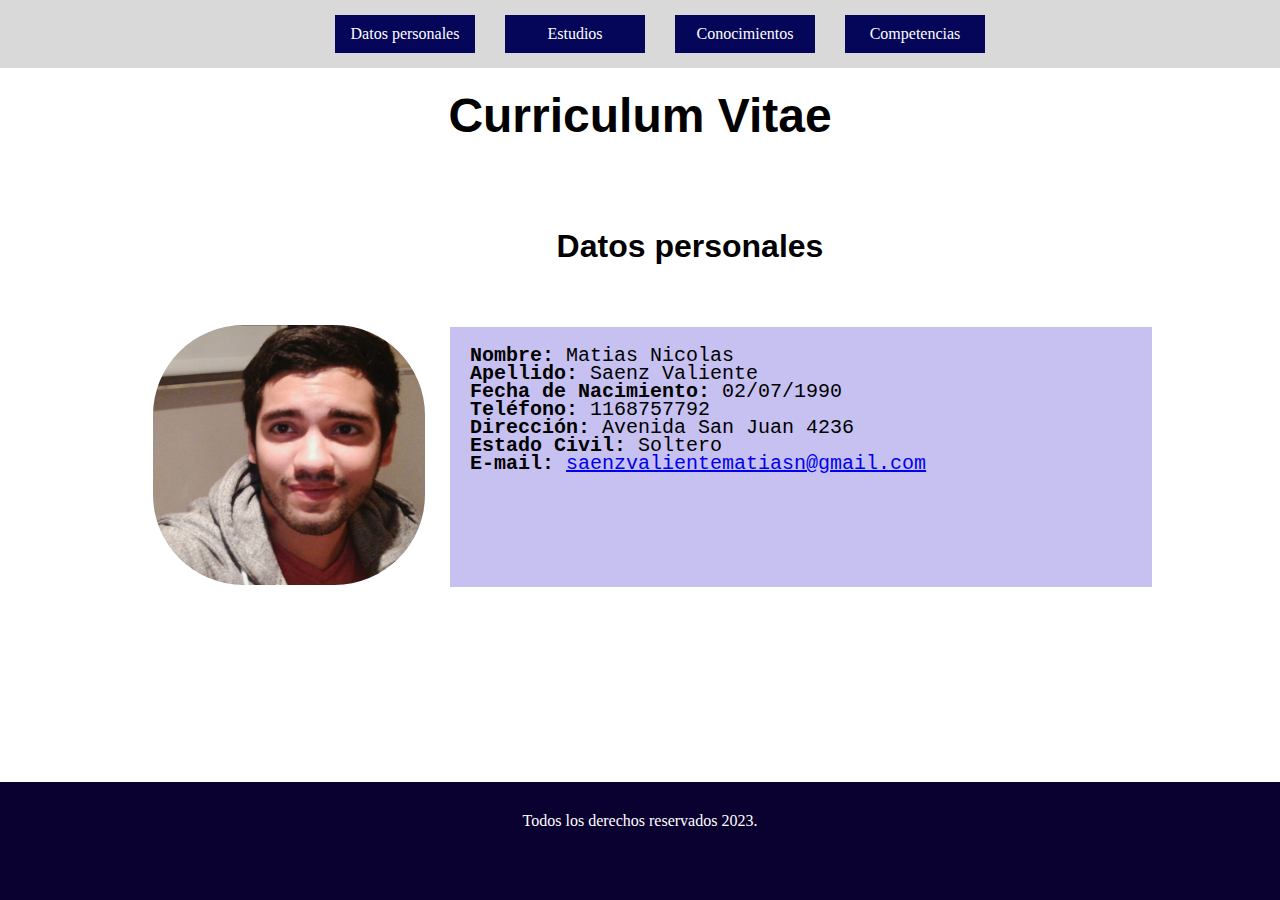
<file: index.html>
<!DOCTYPE html>
<html lang="en">
<head>
    <meta charset="UTF-8">
    <meta http-equiv="X-UA-Compatible" content="IE=edge">
    <meta name="viewport" content="width=device-width, initial-scale=1.0">
    <link rel="stylesheet" href="estilos/estilos.css">
    <title>Curriculum Vitae Matias Nicolas Saenz Valiente</title>
</head>
<body>
    <header>
          <nav>
            <ul>
                <li> <a href="index.html">Datos personales</a></li>
                <li><a href="estudios.html"> Estudios</a></li>
                <li><a href="conocimientos.html">Conocimientos</a></li>
                <li><a href="competencias.html">Competencias</a></li>
            </ul>
  
        </nav>
          <h1 class="titulo">Curriculum Vitae</h1>
    </header>
    <main>
       
         <div class="contenedorpagina">
            <div class="subtitulos"> 

                <h2 class="textodos"> Datos personales</h2> 
            </div> 
            <div class="contenedortextoimagen">
               
                <div >
                   
               <img class="foto" src="img/foto.jpeg" alt="foto">
                </div>
              
                <div class="cajatexto">
                    <span class="texto">Nombre: </span><span class="textotres"> Matias Nicolas</span><br>
                    <span class="texto">Apellido: </span><span class="textotres" >Saenz Valiente</span><br>
                    <span class="texto">Fecha de Nacimiento: </span><span class="textotres"> 02/07/1990</span><br>
                    <span class="texto">Teléfono: </span><span class="textotres"> 1168757792</span><br>
                    <span class="texto">Dirección: </span><span class="textotres">Avenida San Juan 4236</span><br>
                    <span class="texto">Estado Civil: </span><span class="textotres">Soltero</span><br>
                    <span class="texto">E-mail: </span> <span class="textotres"><a href=" mailto:saenzvalientematiasn@gmail.com">saenzvalientematiasn@gmail.com</a></span><br>
                </div>

            </div>
            
         </div>

    </main>
    <footer>
         <p> Todos los derechos reservados 2023.</p>
    </footer>
    
</body>
</html>
</file>
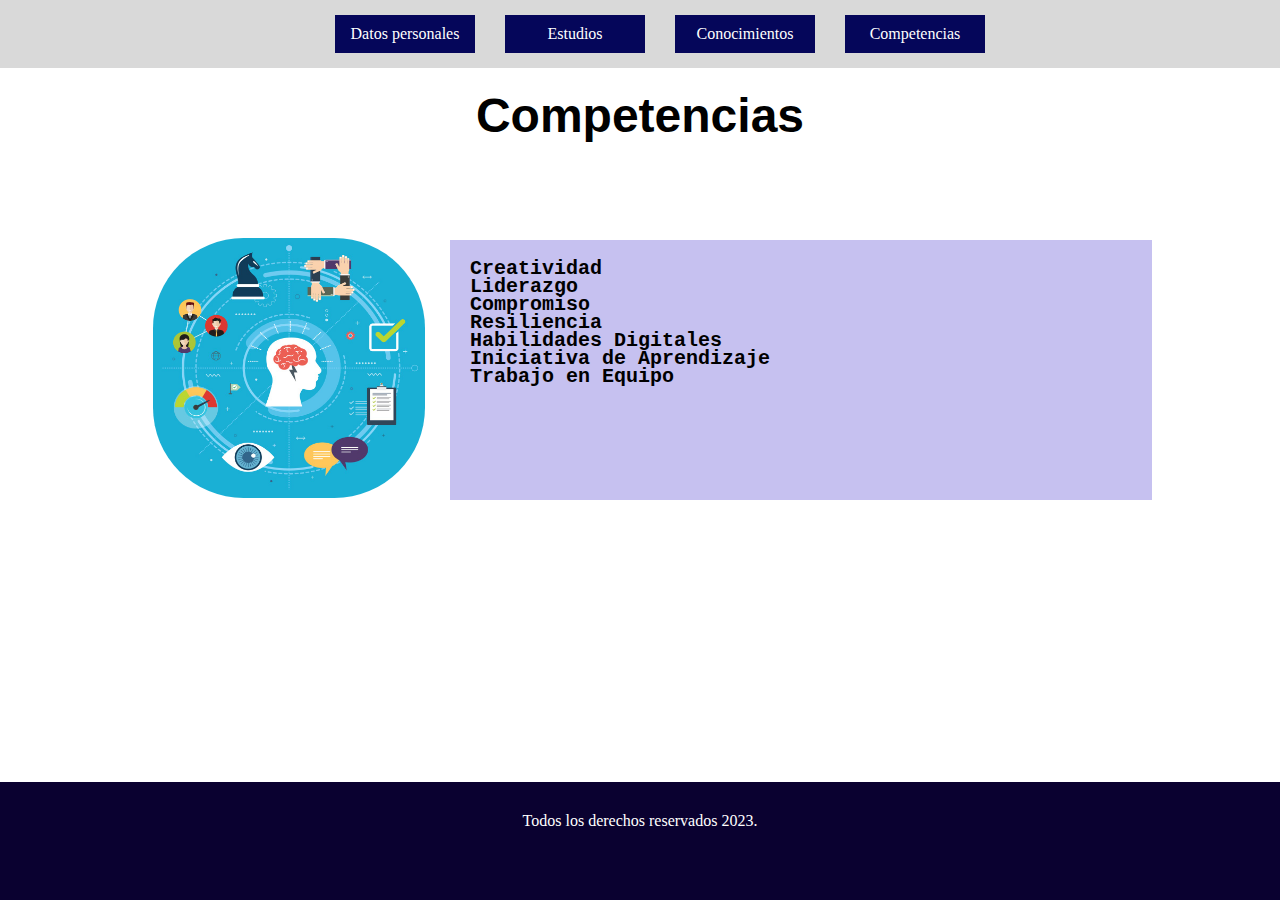
<file: competencias.html>
<!DOCTYPE html>
<html lang="en">
<head>
    <meta charset="UTF-8">
    <meta http-equiv="X-UA-Compatible" content="IE=edge">
    <meta name="viewport" content="width=device-width, initial-scale=1.0">
    <link rel="stylesheet" href="estilos/estilos.css">
    <title>Curriculum Vitae Matias Nicolas Saenz Valiente</title>
</head>
<body>
    <header>
          <nav>
            <ul>
                <li> <a href="index.html">Datos personales</a></li>
                <li><a href="estudios.html"> Estudios</a></li>
                <li><a href="conocimientos.html">Conocimientos</a></li>
                <li><a href="competencias.html">Competencias</a></li>
            </ul>
  
        </nav>
          <h1 class="titulo">   Competencias</h1>
    </header>
    <main>
       
         <div class="contenedorpagina">
            <div class="subtitulos"> 

        
            </div> 
            <div class="contenedortextoimagen">
               
                <div >
                   
               <img class="foto" src="img/Competencias.jpg" alt="foto">
                </div>
              
                <div class="cajatexto">
                    <span class="texto">Creatividad </span><span > </span><br>
                    <span class="texto">Liderazgo </span><span ></span><br>
                    <span class="texto">Compromiso</span><span> </span><br>
                    <span class="texto">Resiliencia </span><span> </span><br>
                    <span class="texto">Habilidades Digitales </span><span> </span><br>
                    <span class="texto">Iniciativa de Aprendizaje </span><span> </span><br>
                    <span class="texto">Trabajo en Equipo </span><span> </span><br>
                  
                   
                   
                </div>

            </div>
            
         </div>

    </main>
    <footer>
         <p> Todos los derechos reservados 2023.</p>
    </footer>
    
</body>
</html>
</file>
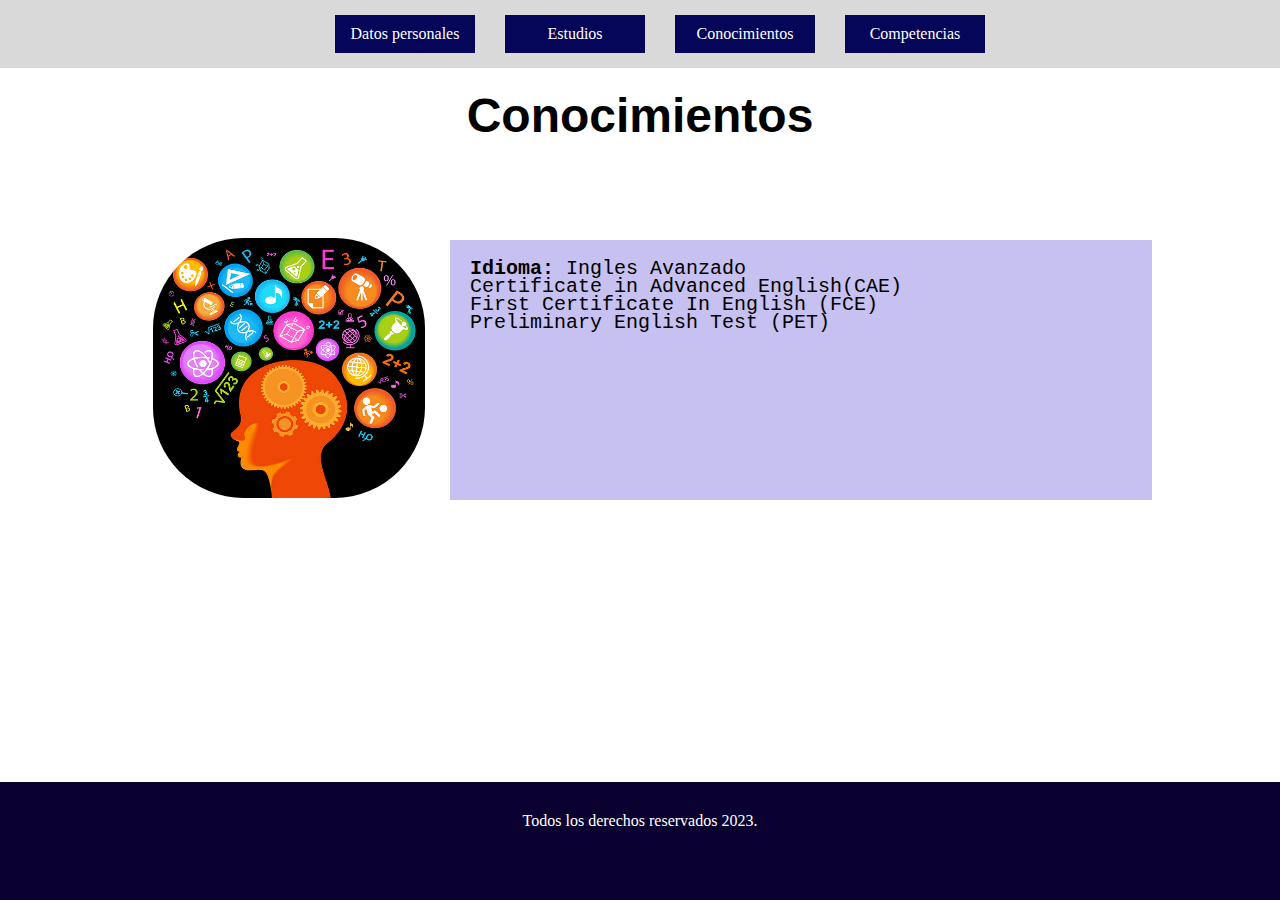
<file: conocimientos.html>
<!DOCTYPE html>
<html lang="en">
<head>
    <meta charset="UTF-8">
    <meta http-equiv="X-UA-Compatible" content="IE=edge">
    <meta name="viewport" content="width=device-width, initial-scale=1.0">
    <link rel="stylesheet" href="estilos/estilos.css">
    <title>Curriculum Vitae Matias Nicolas Saenz Valiente</title>
</head>
<body>
    <header>
          <nav>
            <ul>
                <li> <a href="index.html">Datos personales</a></li>
                <li><a href="estudios.html"> Estudios</a></li>
                <li><a href="conocimientos.html">Conocimientos</a></li>
                <li><a href="competencias.html">Competencias</a></li>
            </ul>
  
        </nav>
          <h1 class="titulo">   Conocimientos</h1>
    </header>
    <main>
       
         <div class="contenedorpagina">
            <div class="subtitulos"> 

        
            </div> 
            <div class="contenedortextoimagen">
               
                <div >
                   
               <img class="foto" src="img/Conocimientos.jpg" alt="foto">
                </div>
              
                <div class="cajatexto">
                    <span class="texto">Idioma: </span><span class="textotres" > Ingles Avanzado</span><br>
                    <span class="textotres" >Certificate in Advanced English(CAE)</span><br>
                    <span class="textotres" >First Certificate In English (FCE)</span><br>
                    <span class="textotres">Preliminary English Test (PET)</span><br>
                </div>

            </div>
            
         </div>

    </main>
    <footer>
         <p> Todos los derechos reservados 2023.</p>
    </footer>
    
</body>
</html>
</file>
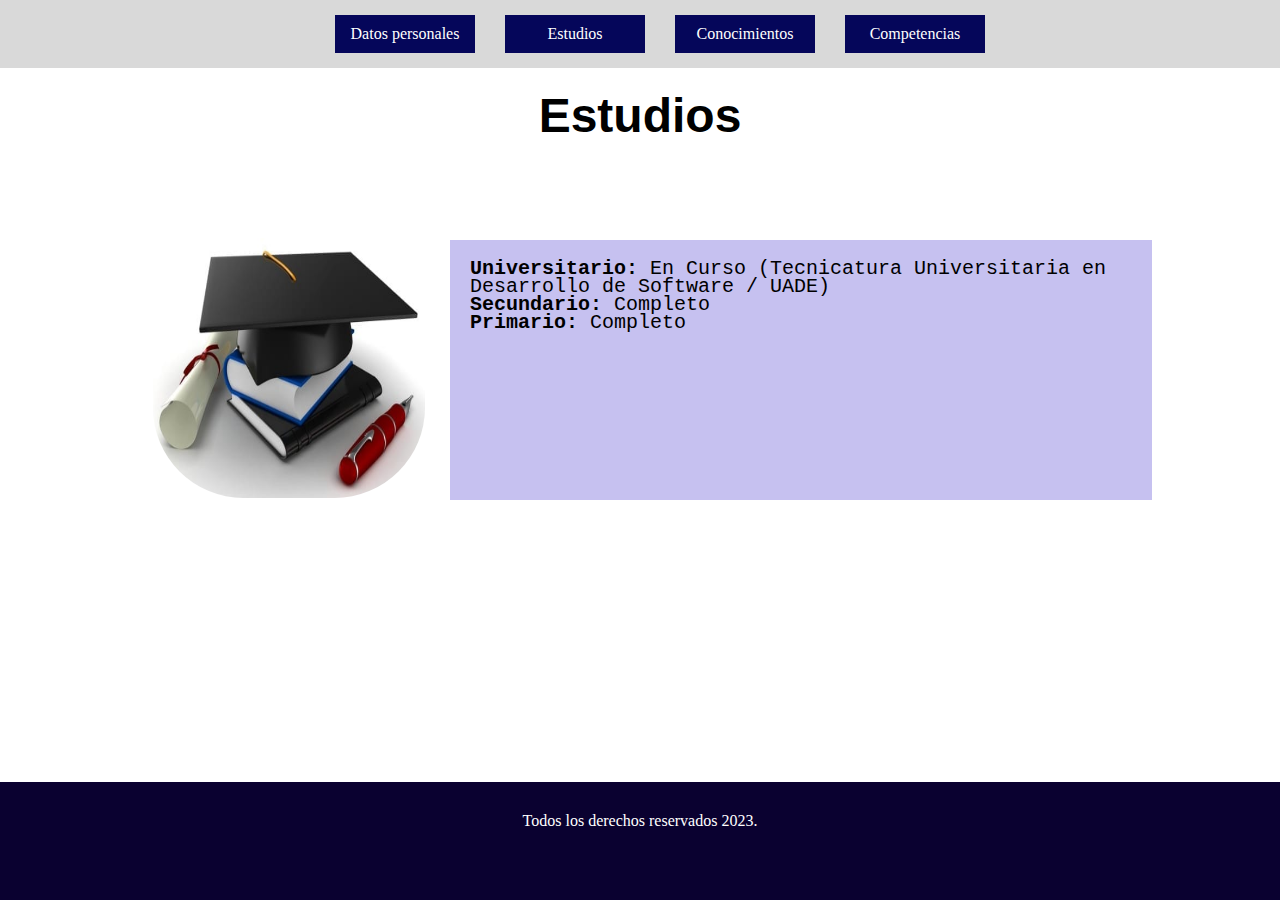
<file: estudios.html>
<!DOCTYPE html>
<html lang="en">
<head>
    <meta charset="UTF-8">
    <meta http-equiv="X-UA-Compatible" content="IE=edge">
    <meta name="viewport" content="width=device-width, initial-scale=1.0">
    <link rel="stylesheet" href="estilos/estilos.css">
    <title>Curriculum Vitae Matias Nicolas Saenz Valiente</title>
</head>
<body>
    <header>
          <nav>
            <ul>
                <li> <a href="index.html">Datos personales</a></li>
                <li><a href="estudios.html"> Estudios</a></li>
                <li><a href="conocimientos.html">Conocimientos</a></li>
                <li><a href="competencias.html">Competencias</a></li>
            </ul>
  
        </nav>
          <h1 class="titulo">  Estudios</h1>
    </header>
    <main>
       
         <div class="contenedorpagina">
            <div class="subtitulos"> 

    
            </div> 
            <div class="contenedortextoimagen">
               
                <div >
                   
               <img class="foto" src="img/Estudios.jpg" alt="foto">
                </div>
              
                <div class="cajatexto">
                    <span class="texto">Universitario: </span><span class="textotres" > En Curso (Tecnicatura Universitaria en Desarrollo de Software / UADE) </span><br>
                    <span class="texto">Secundario: </span><span class="textotres" >Completo</span><br>
                    <span class="texto">Primario: </span><span class="textotres"> Completo</span><br>
        
                </div>

            </div>
            
         </div>

    </main>
    <footer>
         <p> Todos los derechos reservados 2023.</p>
    </footer>
    
</body>
</html>
</file>
<file: estilos/estilos.css>
*{
    margin: auto;
}


nav{
    background-color: #d9d9d9;
    
}
ul {
    list-style-type: none;
    display: flex;
    justify-content: center;
  }

  li{
    background: #05065a;
    margin: 15px;
    padding: 10px;
    text-align: center;
    width: 120px;

  }
  
  li a {
   
    text-decoration: none;
    color: white;
  }
li a:hover{
    color: rgb(0, 255, 251);
}
  

 h1{
     text-align: center;
 }
 .contentedorpagina{
  justify-content: center;

  
 }
 .contenedortextoimagen{
    justify-content: center;
    width: 80%;
    display: flex;
 


 }
 .cajatexto{
    background-color: #c6c1f0 ;
    width: 100%;
    height: 260px;
    padding: 20px;
    box-sizing: border-box;
 }
 .texto{
    font-family:'Courier New';
    font-weight: bold;
    font-size: 20px;
    line-height: 17px;
 }
footer{
    background: #0a0130;
    height: 118px;
    width: 100%;
    bottom: 0px;
    position: absolute;
    color: white;
    text-align: center;
    padding: 30px;
    box-sizing: border-box;
}

.foto{
    width: 272px;
    height: 260px;
    left: 52px;
    top: 261px;
    border-radius: 115.5px;
    padding: 25px;
}

.subtitulos{
    margin-left: 100px;
    margin-top: 50px;
    margin-bottom: 20px;
}

.titulo{
    color:black;
    font-size:xxx-large;
    font-family:'Franklin Gothic Medium', 'Arial Narrow', Arial, sans-serif;
    text-align:center;
    padding: 20px; 
}

.textodos{
    color: black;
    font-size:xx-large;
    font-family:'Segoe UI', Tahoma, Geneva, Verdana, sans-serif;
    align-items: center;
    text-align:center;
    padding: 15px; 
}
.textotres{
    font-family:'Courier New';
    font-weight:normal;
    font-size: 20px;
    line-height: 17px;
}
</file>
